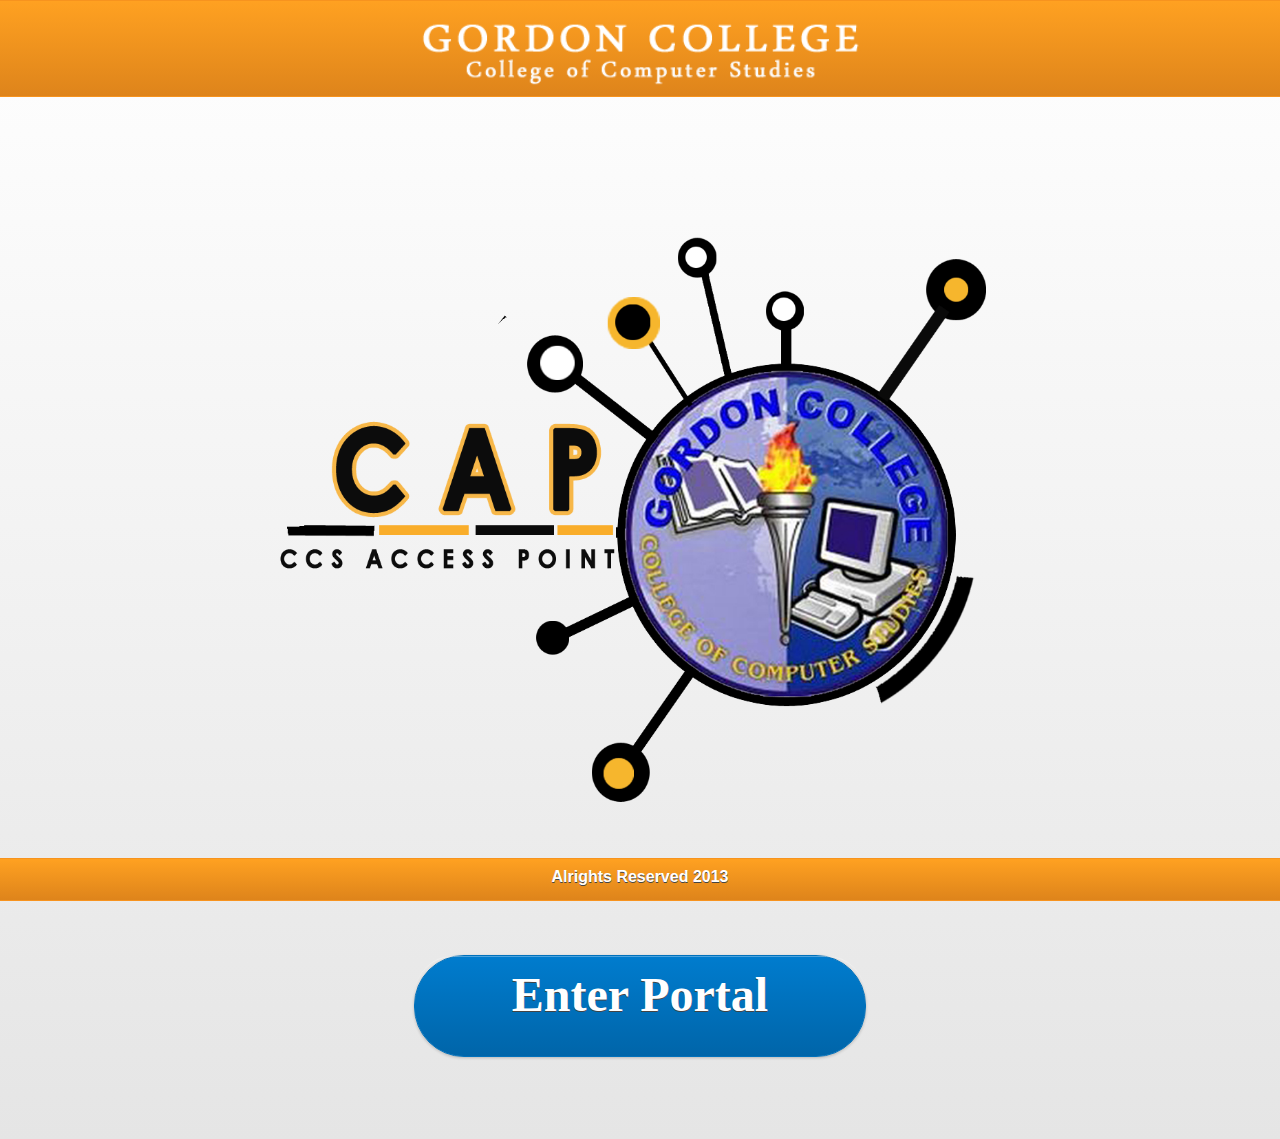
<file: index.html>
<!DOCTYPE html>

<html>
<head>



<link rel="stylesheet" href="css/design.css" />
<link rel="stylesheet" href="themes/A-F.min.css" />
<link rel="stylesheet" href="css/1.css" />
<script src="js/2.js"></script>
<script src="js/3.js"></script>
		
		

<script>
// Don't forget to load the jQuery library before doing this
// Initialize jQuery
$(document).ready(function() {
     // Set the variable $width to the width of our wrapper on page load
     $width = $('#content').width();
     // Target all images inside the #content. This works best if you want to ignore certain images that are part of the layout design
     $('#content img').css({
          // Using jQuery CSS we write the $width variable we previously specified as a pixel value. We use max-width incase the image is smaller than our viewport it won't scale it larger. Don't forget to set height to auto or else it will squish your photos.
          'max-width' : $width , 'height' : 'auto'
          });
     });

	 </script>
  
</head>
<body>



<!--Front Page-->
<div data-role="page" data-theme="a" id="first" class="content">
<div data-role="header" data-theme="b" div style="min-height: 90px;" align="center" >
<div id="content" data-theme="a"><img src="images/header.png" height="130" width="450"></div>
</div>

<div data-role="content" align="center">
</br></br></br></br>
	<div id="content"><img src="images/imash.png" height="650" width="750"></div>
	
	
		</br></br></br>
	 <div id="content"><a href="#main" data-role="button" data-theme="c" class="my-button" style="font-size:60px;" data-transition="flow" id="content"><font size="13px">Enter Portal</font></a></div>
	
<div data-role="footer" data-position="fixed" data-theme="b">
	<h1>Alrights Reserved 2013</h1>
</div>

    </div>
</div>

<!--Main Page-->
<div data-role="page" data-theme="e" id="main">
 <div data-role="header" data-theme="b" div style="min-height: 130px;" align="center">
  <a href="#first" data-role="button" data-icon="arrow-l" data-iconpos="left" data-inline="true"><font size="5">Home</font></a>
<img src="images/header.png" height="130" width="500">
</div>
  <div data-role="content">
  
  <div data-role="controlgroup" data-type="horizontal" align="center" id="content">
    <a href="#panel1" data-role="button" data-theme="c" class="my-buttonssss"><font size="5px">My College</font></a>
    <a href="#" data-role="button" data-theme="c" class="my-buttonsss" data-transition="flip"><font size="5px">UPDATES</font></a>
    <a href="portal.html" data-role="button" data-theme="c" class="my-buttonss"><font size="5px">PORTAL</font></a>
</div>
<center>

  <div id="content"><img src="images/ccs.png" height="200" width="200"></div></br></br>
 <font size="5" face="Century Gothic"> Gordon College a local institution in Olongapo City It was founded on February 24, 1999 and consists of Five Colleges including the College of Computer Studies that offers computer-related courses such as BSIT, BSCS and ACT with a population of 608 students
located at Old Hospital Road East Tapinac, Olongapo City, Philippines.</font></center>
  
  </div>
 
  <!-- defaultpanel My College -->
    <div data-role="panel" id="panel1" data-theme="b">
 
      <div class="panel-content">
	 <center><img src="images/ccs.png" height="140" width="180"></center>
        <h1 align="center"><font size="6px" face="Century Gothic">MY COLLEGE</font></h1>
         <a href="#vmg" data-role="button" data-theme="e" data-transition="flow"><font size="5px" face="Century Gothic">GC-CCS VMG</font></a></br></br>
		  <a href="#courses" data-role="button" data-theme="e" data-transition="flow"><font size="5px" face="Century Gothic">Courses Offered</font></a></br></br>
		   <a href="#courses" data-role="button" data-theme="e" data-transition="flow"><font size="5px" face="Century Gothic">Admission</font></a></br></br>
		   
		<a href="#faculty" data-role="button" data-theme="e" data-transition="flow"><font size="5px" face="Century Gothic">GC-CCS Faculty</font></a></br></br>
		 <a href="#calendar" data-role="button" data-theme="e" data-transition="flow"><font size="5px" face="Century Gothic">Academic Calendar</font></a></br></br>
		 <a href="#gallery" data-role="button" data-theme="e" data-transition="flow"><font size="5px" face="Century Gothic">Industry Partners</font></a></br></br>
		<a href="#contact" data-role="button" data-theme="e" data-transition="flow"><font size="5px" face="Century Gothic">Contact Us</font></a></br></br>
		<a href="#about" data-role="button" data-theme="e" data-transition="flow"><font size="5px" face="Century Gothic">About</font></a></br></br>
        <a href="#demo-links" data-rel="close" data-role="button" data-theme="f" data-icon="delete" align="center"><font size="5px" face="Century Gothic">Close panel</a></font>
      </div><!-- /content wrapper for padding -->
 
    </div><!-- /defaultpanel -->
	
	
	
	 <div data-role="footer" data-position="fixed" data-theme="b">
	<h1>Alrights Reserved 2013</h1>
</div>
	
</div>

  <!-- panel end -->
  
  
  <!-- CALENDAR-->
<div data-role="page" data-theme="e" id="calendar">
 <div data-role="header" data-theme="b" div style="min-height: 130px;" align="center">
 <a href="#main" data-role="button" data-icon="arrow-l" data-iconpos="left" data-inline="true"><font size="5">Back</font></a>
<img src="images/header.png" height="130" width="500">
</div>
  <div data-role="content" align="center">
  
  <h3 class="acad">Academic Year 2013-2014</h3></br></br>
  
  <!--MONTHS-->
  <div data-role="collapsible" data-theme="c" data-content-theme="a" class="my-calendar">
    <h4>JUNE</h4>
    <p>I'm the collapsible content with a themed content block set to "d".</p>
</div>
  
  <div data-role="collapsible" data-theme="c" data-content-theme="a" class="my-calendar">
    <h4>JULY</h4>
    <p>I'm the collapsible content with a themed content block set to "d".</p>
</div>

<div data-role="collapsible" data-theme="c" data-content-theme="a" class="my-calendar">
    <h4>AUGUST</h4>
    <p>I'm the collapsible content with a themed content block set to "d".</p>
</div>

<div data-role="collapsible" data-theme="c" data-content-theme="a" class="my-calendar">
    <h4>SEPTEMBER</h4>
    <p>I'm the collapsible content with a themed content block set to "d".</p>
</div>

<div data-role="collapsible" data-theme="c" data-content-theme="a" class="my-calendar">
    <h4>OCTOBER</h4>
    <p>I'm the collapsible content with a themed content block set to "d".</p>
</div>

<div data-role="collapsible" data-theme="c" data-content-theme="a" class="my-calendar">
    <h4>NOVEMBER</h4>
    <p>I'm the collapsible content with a themed content block set to "d".</p>
</div>

<div data-role="collapsible" data-theme="c" data-content-theme="a" class="my-calendar">
    <h4>DECEMBER</h4>
    <p>I'm the collapsible content with a themed content block set to "d".</p>
</div>

<div data-role="collapsible" data-theme="c" data-content-theme="a" class="my-calendar">
    <h4>JANUARY</h4>
    <p>I'm the collapsible content with a themed content block set to "d".</p>
</div>

<div data-role="collapsible" data-theme="c" data-content-theme="a" class="my-calendar">
    <h4>FERBRUARY</h4>
    <p>I'm the collapsible content with a themed content block set to "d".</p>
</div>

<div data-role="collapsible" data-theme="c" data-content-theme="a" class="my-calendar">
    <h4>MARCH</h4>
    <p>I'm the collapsible content with a themed content block set to "d".</p>
</div>

<div data-role="collapsible" data-theme="c" data-content-theme="a" class="my-calendar">
    <h4>APRIL</h4>
    <p>I'm the collapsible content with a themed content block set to "d".</p>
</div>
  <!--END-->
	 <div data-role="footer" data-position="fixed" data-theme="b">
	<h1>Alrights Reserved 2013</h1>
</div>
	
</div>
  
  </div>
 
 
 <!--VMG-->
<div data-role="page" data-theme="e" id="vmg">
 <div data-role="header" data-theme="b" div style="min-height: 130px;" align="center">
 <a href="#main" data-role="button" data-icon="arrow-l" data-iconpos="left" data-inline="true"><font size="5">Back</font></a>
<img src="images/header.png" height="130" width="500">
</div>
  <div data-role="content" align="center">
  
  
     <div data-role="controlgroup" data-type="horizontal" align="center" >
    <a href="#vmg" data-role="button" data-theme="c" class="my-buttonssss"><font size="5px">VISION</font></a>
    <a href="#mission" data-role="button" data-theme="c" class="my-buttonsssz" data-transition="flip"><font size="5px">MISSION</font></a>
    <a href="#goals" data-role="button" data-theme="c" class="my-buttonss"><font size="5px">GOALS</font></a>	
    </div>

</br></br>
<div id="content"><img src="images/vision.png" height="950" width="630"></div>

	 <div data-role="footer" data-position="fixed" data-theme="b">
	<h1>Alrights Reserved 2013</h1>
</div>
	
</div>
  
  </div>
  <!--VMG end-->
  
  
  
   <!--Mission-->
<div data-role="page" data-theme="e" id="mission">
 <div data-role="header" data-theme="b" div style="min-height: 130px;" align="center">
 <a href="#main" data-role="button" data-icon="arrow-l" data-iconpos="left" data-inline="true"><font size="5">Back</font></a>
<img src="images/header.png" height="130" width="500">
</div>
  <div data-role="content" align="center">
  
  
     <div data-role="controlgroup" data-type="horizontal" align="center" >
    <a href="#vmg" data-role="button" data-theme="c" class="my-buttonssss" data-transition="pop"><font size="5px">VISION</font></a>
    <a href="#mission" data-role="button" data-theme="c" class="my-buttonsssz" data-transition="flip"><font size="5px">MISSION</font></a>
    <a href="#goals" data-role="button" data-theme="c" class="my-buttonss"><font size="5px">GOALS</font></a>	
    </div>

</br></br>
<div id="content"><img src="images/mission.png" height="950" width="630"></div>


	 <div data-role="footer" data-position="fixed" data-theme="b">
	<h1>Alrights Reserved 2013</h1>
</div>
	
</div>
  
  </div>
  <!--mission end-->
  
  <!--Goals-->
<div data-role="page" data-theme="e" id="goals">
 <div data-role="header" data-theme="b" div style="min-height: 130px;" align="center">
 <a href="#main" data-role="button" data-icon="arrow-l" data-iconpos="left" data-inline="true"><font size="5">Back</font></a>
<img src="images/header.png" height="130" width="500">
</div>
  <div data-role="content" align="center">
  
  
     <div data-role="controlgroup" data-type="horizontal" align="center" >
    <a href="#vmg" data-role="button" data-theme="c" class="my-buttonssss" data-transition="pop"><font size="5px">VISION</font></a>
    <a href="#mission" data-role="button" data-theme="c" class="my-buttonsssz" data-transition="flip"><font size="5px">MISSION</font></a>
    <a href="#goals" data-role="button" data-theme="c" class="my-buttonss"><font size="5px">GOALS</font></a>	
    </div>



</br>
<div data-role="controlgroup" data-type="horizontal" align="center" >
    <a href="#goals" data-role="button" data-theme="c" class="my-buttonssss" data-transition="pop"><font size="5px">1</font></a>
    <a href="#goals1" data-role="button" data-theme="c" class="my-buttonsssz" data-transition="flip"><font size="5px">2</font></a>

    </div>
<div id="content"><img src="images/goals.png" height="950" width="600"></div>


	 <div data-role="footer" data-position="fixed" data-theme="b">
	<h1>Alrights Reserved 2013</h1>
</div>
	
</div>
  
  </div>
  
  
  
  <div data-role="page" data-theme="e" id="goals1">
 <div data-role="header" data-theme="b" div style="min-height: 130px;" align="center">
 <a href="#main" data-role="button" data-icon="arrow-l" data-iconpos="left" data-inline="true"><font size="5">Back</font></a>
<img src="images/header.png" height="130" width="500">
</div>
  <div data-role="content" align="center">
  
  
     <div data-role="controlgroup" data-type="horizontal" align="center" >
    <a href="#vmg" data-role="button" data-theme="c" class="my-buttonssss" data-transition="pop"><font size="5px">VISION</font></a>
    <a href="#mission" data-role="button" data-theme="c" class="my-buttonsssz" data-transition="flip"><font size="5px">MISSION</font></a>
    <a href="#goals" data-role="button" data-theme="c" class="my-buttonss"><font size="5px">GOALS</font></a>	
    </div>

</br>
<div data-role="controlgroup" data-type="horizontal" align="center" >
    <a href="#goals" data-role="button" data-theme="c" class="my-buttonssss" data-transition="pop"><font size="5px">1</font></a>
    <a href="#goals1" data-role="button" data-theme="c" class="my-buttonsssz" data-transition="flip"><font size="5px">2</font></a>

    </div>
<div id="content"><img src="images/goals1.png" height="950" width="600"></div>


	 <div data-role="footer" data-position="fixed" data-theme="b">
	<h1>Alrights Reserved 2013</h1>
</div>
	
</div>
  
  </div>
  <!--goals end-->
  
   <!--Courses Offered-->
<div data-role="page" data-theme="e" id="courses">
 <div data-role="header" data-theme="b" div style="min-height: 130px;" align="center">
 <a href="#main" data-role="button" data-icon="arrow-l" data-iconpos="left" data-inline="true"><font size="5">Back</font></a>
<img src="images/header.png" height="130" width="500">
</div>
  <div data-role="content" align="center">
  
  <h3 class="acad">COURSES OFFERED</h3>
  
    
	 <div data-role="footer" data-position="fixed" data-theme="b">
	<h1>Alrights Reserved 2013</h1>
</div>
	
</div>
  
  </div>
  <!--Courses Offered end-->
  
  
    <!--faculty-->
<div data-role="page" data-theme="e" id="faculty">
 <div data-role="header" data-theme="b" div style="min-height: 130px;" align="center">
 <a href="#main" data-role="button" data-icon="arrow-l" data-iconpos="left" data-inline="true"><font size="5">Back</font></a>
<img src="images/header.png" height="130" width="500">
</div>
  <div data-role="content" align="center">
  
  <h3 class="acad">GC-CCS FACULTY</h3>
  
    
	 <div data-role="footer" data-position="fixed" data-theme="b">
	<h1>Alrights Reserved 2013</h1>
</div>
	
</div>
  
  </div>
  <!--faculty end-->
  

  
      
  
      <!--Contact Us-->
<div data-role="page" data-theme="e" id="contact">
 <div data-role="header" data-theme="b" div style="min-height: 130px;" align="center">
 <a href="#main" data-role="button" data-icon="arrow-l" data-iconpos="left" data-inline="true"><font size="5">Back</font></a>
<img src="images/header.png" height="130" width="500">
</div>
  <div data-role="content" align="center">
  
  <h3 class="acad">CONTACT US</h3>
 
  <div id="content"><img src="images/contacts.png" height="950" width="600"></div>
    
	 <div data-role="footer" data-position="fixed" data-theme="b">
	<h1>Alrights Reserved 2013</h1>
</div>
	
</div>
  
  </div>
  <!--Contact end-->
  
  
      <!--About-->
<div data-role="page" data-theme="e" id="about">
 <div data-role="header" data-theme="b" div style="min-height: 130px;" align="center">
 <a href="#main" data-role="button" data-icon="arrow-l" data-iconpos="left" data-inline="true">Back</a>
<img src="images/header.png" height="130" width="500">
</div>
  <div data-role="content" align="center">
  
  <h3 class="acad">ABOUT</h3>
  
    
	 <div data-role="footer" data-position="fixed" data-theme="b">
	<h1>Alrights Reserved 2013</h1>
</div>
	
</div>
  
  </div>
  <!--About end-->
  
  
  
        <!--PORTAL-->
<div data-role="page" data-theme="e" id="portal">
 <div data-role="header" data-theme="b" div style="min-height: 130px;" align="center">
 <a href="#main" data-role="button" data-icon="arrow-l" data-iconpos="left" data-inline="true">Back</a>
<img src="images/header.png" height="130" width="500">
</div>
  <div data-role="content" align="center">
  
  <h3 class="acad">ABOUT</h3>
  
  <!---->
  	<div id="login-form" style="background:#d7d7d7;width:420px;height:330px;border:1px solid gray;border-radius:3px;margin-top:20px;" class="left">
				
				<div style="width:100%;height:35px;background:url(../source/images/th2.png);border-top-left-radius:3px;border-top-right-radius:3px;">
					<div style="padding:8px 0px 0px 10px;color:white;text-shadow:1px 1px 2px black;">LOG-IN FORM</div>
				</div>
				<div style="width:350px;margin:auto;margin-top:10px;height:20px;">
					<div class="login-error" style="color:red;"></div>
				</div>
				
				<div style="width:350px;margin:auto;margin-top:10px;">
					<span class="inline" style="width:90px;">Username: </span><input type="text" class="txt" id="username" maxlength="9" placeholder="Enter your Student Number">
				</div>
				
				<div style="width:350px;margin:auto;margin-top:20px;">
					<span class="inline" style="width:90px;">Password: </span><input type="password" class="txt" id="password" placeholder="Enter your Password">
				</div>
				
				<div style="width:350px;margin:auto;margin-top:30px;">
					<div style="margin-top:5px;">
						<span class="a" id="forgotpass">Forgot Password</span><button id="login" class="right" style="margin-right:-5px;width:120px;">Login</button>
					</div>
				</div>
			</div>

  
  
  
  
  
  
  
  
  
  
  
    
	 <div data-role="footer" data-position="fixed" data-theme="b">
	<h1>Alrights Reserved 2013</h1>
</div>
	
</div>
  
  </div>
  <!--PORTAL end-->

</div>


</body>
</html>
</file>
<file: css/design.css>
.my-calendar {
	width:470px;
	
}

   .rex{

	font-family: "Century Gothic" !important;
    font-weight: bold !important;
	 font-size: 25px !important;
	
}

   .my-button {
	width:450px;
	height:100px;
	padding-top:0px auto;
	font-family: "Century Gothic" !important;
    font-weight: strong !important;
	font-size: 50px !important;
	
	
  }
  
 
   .my-buttonss {
	width:170px;
	height:60px;
	padding-top:0px auto;
	font-family: "Century Gothic" !important;
    font-weight: strong !important;
	font-size: 40px !important;
  }
  
 
   .my-buttonsss {
	width:150px;
	height:60px;
	padding-top:0px auto;
	font-family: "Century Gothic" !important;
    font-weight: strong !important;
	font-size: 40px !important;
	}
	

  
 
   .my-buttonsssz {
	width:180px;
	height:60px;
	padding-top:0px auto;
	font-family: "Century Gothic" !important;
    font-weight: strong !important;
	font-size: 40px !important;
	}
	

   .my-buttonssss {
	width:180px;
	height:60px;
	padding-top:0px auto;
	font-family: "Century Gothic" !important;
    font-weight: strong !important;
	font-size: px !important;
	}
	
   .acad{

	font-family: "Century Gothic" !important;
    font-weight: bold !important;
	 font-size: 40px !important;
	}

		#login { background:transparent; }
		#login input { display:inline; width:86%; padding:5px; margin:7px; }
</file>
<file: themes/A-F.min.css>
/*!
* jQuery Mobile 1.3.2
* Git HEAD hash: 528cf0e96940644ea644096bfeb913ed920ffaef <> Date: Fri Jul 19 2013 22:17:57 UTC
* http://jquerymobile.com
*
* Copyright 2010, 2013 jQuery Foundation, Inc. and other contributors
* Released under the MIT license.
* http://jquery.org/license
*
*/

.ui-bar-a{border:1px solid #f7931e ;background:#f7931e ;color:#ffffff ;font-weight:bold;text-shadow:0  1px  0  #444444 ;background-image:-webkit-gradient(linear,left top,left bottom,from( #FFa121 ),to( #de841b )); background-image:-webkit-linear-gradient( #FFa121,#de841b ); background-image:   -moz-linear-gradient( #FFa121,#de841b ); background-image:    -ms-linear-gradient( #FFa121,#de841b ); background-image:     -o-linear-gradient( #FFa121,#de841b ); background-image:        linear-gradient( #FFa121,#de841b );}.ui-bar-a .ui-link-inherit{color:#ffffff ;}.ui-bar-a a.ui-link{color:#7cc4e7 ;font-weight:bold;}.ui-bar-a a.ui-link:visited{   color:#2489ce ;}.ui-bar-a a.ui-link:hover{color:#2489ce ;}.ui-bar-a a.ui-link:active{color:#2489ce ;}.ui-bar-a,.ui-bar-a input,.ui-bar-a select,.ui-bar-a textarea,.ui-bar-a button{    font-family:Helvetica,Arial,sans-serif ;}.ui-body-a,.ui-overlay-a{border:1px solid #8c8c8c ;color:#000000 ;text-shadow:0  1px  0  #eeeeee ;background:#ffffff ;background-image:-webkit-gradient(linear,left top,left bottom,from( #FFFFFF ),to( #e5e5e5 )); background-image:-webkit-linear-gradient( #FFFFFF,#e5e5e5 ); background-image:   -moz-linear-gradient( #FFFFFF,#e5e5e5 ); background-image:    -ms-linear-gradient( #FFFFFF,#e5e5e5 ); background-image:     -o-linear-gradient( #FFFFFF,#e5e5e5 ); background-image:        linear-gradient( #FFFFFF,#e5e5e5 );}.ui-overlay-a{background-image:none;border-width:0;}.ui-body-a,.ui-body-a input,.ui-body-a select,.ui-body-a textarea,.ui-body-a button{    font-family:Helvetica,Arial,sans-serif ;}.ui-body-a .ui-link-inherit{color:#000000 ;}.ui-body-a .ui-link{color:#2489ce ;font-weight:bold;}.ui-body-a .ui-link:visited{   color:#2489ce ;}.ui-body-a .ui-link:hover{color:#2489ce ;}.ui-body-a .ui-link:active{color:#2489ce ;}.ui-btn-up-a{border:1px solid #e6e6e6 ;background:#e6e6e6 ;font-weight:bold;color:#000000 ;text-shadow:0  1px  0  #eeeeee ;background-image:-webkit-gradient(linear,left top,left bottom,from( #fdfdfd ),to( #cfcfcf )); background-image:-webkit-linear-gradient( #fdfdfd,#cfcfcf ); background-image:   -moz-linear-gradient( #fdfdfd,#cfcfcf ); background-image:    -ms-linear-gradient( #fdfdfd,#cfcfcf ); background-image:     -o-linear-gradient( #fdfdfd,#cfcfcf ); background-image:        linear-gradient( #fdfdfd,#cfcfcf );}.ui-btn-up-a:visited,.ui-btn-up-a a.ui-link-inherit{color:#000000 ;}.ui-btn-hover-a{border:1px solid #FFFFFF ;background:#FFFFFF ;font-weight:bold;color:#000000 ;text-shadow:0  1px  0  #eeeeee ;background-image:-webkit-gradient(linear,left top,left bottom,from( #FFFFFF ),to( #e5e5e5 )); background-image:-webkit-linear-gradient( #FFFFFF,#e5e5e5 ); background-image:   -moz-linear-gradient( #FFFFFF,#e5e5e5 ); background-image:    -ms-linear-gradient( #FFFFFF,#e5e5e5 ); background-image:     -o-linear-gradient( #FFFFFF,#e5e5e5 ); background-image:        linear-gradient( #FFFFFF,#e5e5e5 );}.ui-btn-hover-a:visited,.ui-btn-hover-a:hover,.ui-btn-hover-a a.ui-link-inherit{color:#000000 ;}.ui-btn-down-a{border:1px solid #FFFFFF ;background:#FFFFFF ;font-weight:bold;color:#000000 ;text-shadow:0  1px  0  #eeeeee ;background-image:-webkit-gradient(linear,left top,left bottom,from( #e5e5e5 ),to( #FFFFFF )); background-image:-webkit-linear-gradient( #e5e5e5,#FFFFFF ); background-image:   -moz-linear-gradient( #e5e5e5,#FFFFFF ); background-image:    -ms-linear-gradient( #e5e5e5,#FFFFFF ); background-image:     -o-linear-gradient( #e5e5e5,#FFFFFF ); background-image:        linear-gradient( #e5e5e5,#FFFFFF );}.ui-btn-down-a:visited,.ui-btn-down-a:hover,.ui-btn-down-a a.ui-link-inherit{color:#000000 ;}.ui-btn-up-a,.ui-btn-hover-a,.ui-btn-down-a{    font-family:Helvetica,Arial,sans-serif ;text-decoration:none;}.ui-bar-b{border:1px solid #f7931e ;background:#f7931e ;color:#ffffff ;font-weight:bold;text-shadow:0  1px  0  #444444 ;background-image:-webkit-gradient(linear,left top,left bottom,from( #FFa121 ),to( #de841b )); background-image:-webkit-linear-gradient( #FFa121,#de841b ); background-image:   -moz-linear-gradient( #FFa121,#de841b ); background-image:    -ms-linear-gradient( #FFa121,#de841b ); background-image:     -o-linear-gradient( #FFa121,#de841b ); background-image:        linear-gradient( #FFa121,#de841b );}.ui-bar-b .ui-link-inherit{color:#ffffff ;}.ui-bar-b a.ui-link{color:#7cc4e7 ;font-weight:bold;}.ui-bar-b a.ui-link:visited{   color:#2489ce ;}.ui-bar-b a.ui-link:hover{color:#2489ce ;}.ui-bar-b a.ui-link:active{color:#2489ce ;}.ui-bar-b,.ui-bar-b input,.ui-bar-b select,.ui-bar-b textarea,.ui-bar-b button{    font-family:Helvetica,Arial,sans-serif ;}.ui-body-b,.ui-overlay-b{border:1px solid #865f32 ;color:#000000 ;text-shadow:0  1px  0  #eeeeee ;background:#f5ad5b ;background-image:-webkit-gradient(linear,left top,left bottom,from( #FFbe64 ),to( #dc9b51 )); background-image:-webkit-linear-gradient( #FFbe64,#dc9b51 ); background-image:   -moz-linear-gradient( #FFbe64,#dc9b51 ); background-image:    -ms-linear-gradient( #FFbe64,#dc9b51 ); background-image:     -o-linear-gradient( #FFbe64,#dc9b51 ); background-image:        linear-gradient( #FFbe64,#dc9b51 );}.ui-overlay-b{background-image:none;border-width:0;}.ui-body-b,.ui-body-b input,.ui-body-b select,.ui-body-b textarea,.ui-body-b button{    font-family:Helvetica,Arial,sans-serif ;}.ui-body-b .ui-link-inherit{color:#000000 ;}.ui-body-b .ui-link{color:#2489ce ;font-weight:bold;}.ui-body-b .ui-link:visited{   color:#2489ce ;}.ui-body-b .ui-link:hover{color:#2489ce ;}.ui-body-b .ui-link:active{color:#2489ce ;}.ui-btn-up-b{border:1px solid #f5a02e ;background:#f5a02e ;font-weight:bold;color:#000000 ;text-shadow:0  1px  0  #eeeeee ;background-image:-webkit-gradient(linear,left top,left bottom,from( #FFb032 ),to( #dc9029 )); background-image:-webkit-linear-gradient( #FFb032,#dc9029 ); background-image:   -moz-linear-gradient( #FFb032,#dc9029 ); background-image:    -ms-linear-gradient( #FFb032,#dc9029 ); background-image:     -o-linear-gradient( #FFb032,#dc9029 ); background-image:        linear-gradient( #FFb032,#dc9029 );}.ui-btn-up-b:visited,.ui-btn-up-b a.ui-link-inherit{color:#000000 ;}.ui-btn-hover-b{border:1px solid #FFb834 ;background:#FFb834 ;font-weight:bold;color:#000000 ;text-shadow:0  1px  0  #eeeeee ;background-image:-webkit-gradient(linear,left top,left bottom,from( #FFca39 ),to( #e5a52e )); background-image:-webkit-linear-gradient( #FFca39,#e5a52e ); background-image:   -moz-linear-gradient( #FFca39,#e5a52e ); background-image:    -ms-linear-gradient( #FFca39,#e5a52e ); background-image:     -o-linear-gradient( #FFca39,#e5a52e ); background-image:        linear-gradient( #FFca39,#e5a52e );}.ui-btn-hover-b:visited,.ui-btn-hover-b:hover,.ui-btn-hover-b a.ui-link-inherit{color:#000000 ;}.ui-btn-down-b{border:1px solid #FFb834 ;background:#FFb834 ;font-weight:bold;color:#000000 ;text-shadow:0  1px  0  #eeeeee ;background-image:-webkit-gradient(linear,left top,left bottom,from( #e5a52e ),to( #FFca39 )); background-image:-webkit-linear-gradient( #e5a52e,#FFca39 ); background-image:   -moz-linear-gradient( #e5a52e,#FFca39 ); background-image:    -ms-linear-gradient( #e5a52e,#FFca39 ); background-image:     -o-linear-gradient( #e5a52e,#FFca39 ); background-image:        linear-gradient( #e5a52e,#FFca39 );}.ui-btn-down-b:visited,.ui-btn-down-b:hover,.ui-btn-down-b a.ui-link-inherit{color:#000000 ;}.ui-btn-up-b,.ui-btn-hover-b,.ui-btn-down-b{    font-family:Helvetica,Arial,sans-serif ;text-decoration:none;}.ui-bar-c{border:1px solid #29abe2 ;background:#29abe2 ;color:#ffffff ;font-weight:bold;text-shadow:0  1px  0  #444444 ;background-image:-webkit-gradient(linear,left top,left bottom,from( #2dbcf8 ),to( #2499cb )); background-image:-webkit-linear-gradient( #2dbcf8,#2499cb ); background-image:   -moz-linear-gradient( #2dbcf8,#2499cb ); background-image:    -ms-linear-gradient( #2dbcf8,#2499cb ); background-image:     -o-linear-gradient( #2dbcf8,#2499cb ); background-image:        linear-gradient( #2dbcf8,#2499cb );}.ui-bar-c .ui-link-inherit{color:#ffffff ;}.ui-bar-c a.ui-link{color:#7cc4e7 ;font-weight:bold;}.ui-bar-c a.ui-link:visited{   color:#2489ce ;}.ui-bar-c a.ui-link:hover{color:#2489ce ;}.ui-bar-c a.ui-link:active{color:#2489ce ;}.ui-bar-c,.ui-bar-c input,.ui-bar-c select,.ui-bar-c textarea,.ui-bar-c button{    font-family:Helvetica,Arial,sans-serif ;}.ui-body-c,.ui-overlay-c{border:1px solid #aaaaaa ;color:#333333 ;text-shadow:0  1px  0  #ffffff ;background:#f9f9f9 ;background-image:-webkit-gradient(linear,left top,left bottom,from( #f9f9f9 ),to( #eeeeee )); background-image:-webkit-linear-gradient( #f9f9f9,#eeeeee ); background-image:   -moz-linear-gradient( #f9f9f9,#eeeeee ); background-image:    -ms-linear-gradient( #f9f9f9,#eeeeee ); background-image:     -o-linear-gradient( #f9f9f9,#eeeeee ); background-image:        linear-gradient( #f9f9f9,#eeeeee );}.ui-overlay-c{background-image:none;border-width:0;}.ui-body-c,.ui-body-c input,.ui-body-c select,.ui-body-c textarea,.ui-body-c button{    font-family:Helvetica,Arial,sans-serif ;}.ui-body-c .ui-link-inherit{color:#333333 ;}.ui-body-c .ui-link{color:#2489ce ;font-weight:bold;}.ui-body-c .ui-link:visited{   color:#2489ce ;}.ui-body-c .ui-link:hover{color:#2489ce ;}.ui-body-c .ui-link:active{color:#2489ce ;}.ui-btn-up-c{border:1px solid #0071bc ;background:#0071bc ;font-weight:bold;color:#ffffff ;text-shadow:0  1px  0  #444444 ;background-image:-webkit-gradient(linear,left top,left bottom,from( #007cce ),to( #0065a9 )); background-image:-webkit-linear-gradient( #007cce,#0065a9 ); background-image:   -moz-linear-gradient( #007cce,#0065a9 ); background-image:    -ms-linear-gradient( #007cce,#0065a9 ); background-image:     -o-linear-gradient( #007cce,#0065a9 ); background-image:        linear-gradient( #007cce,#0065a9 );}.ui-btn-up-c:visited,.ui-btn-up-c a.ui-link-inherit{color:#ffffff ;}.ui-btn-hover-c{border:1px solid #4581d8 ;background:#4581d8 ;font-weight:bold;color:#ffffff ;text-shadow:0  1px  0  #444444 ;background-image:-webkit-gradient(linear,left top,left bottom,from( #4b8ded ),to( #3e74c2 )); background-image:-webkit-linear-gradient( #4b8ded,#3e74c2 ); background-image:   -moz-linear-gradient( #4b8ded,#3e74c2 ); background-image:    -ms-linear-gradient( #4b8ded,#3e74c2 ); background-image:     -o-linear-gradient( #4b8ded,#3e74c2 ); background-image:        linear-gradient( #4b8ded,#3e74c2 );}.ui-btn-hover-c:visited,.ui-btn-hover-c:hover,.ui-btn-hover-c a.ui-link-inherit{color:#ffffff ;}.ui-btn-down-c{border:1px solid #4581d8 ;background:#4581d8 ;font-weight:bold;color:#ffffff ;text-shadow:0  1px  0  #444444 ;background-image:-webkit-gradient(linear,left top,left bottom,from( #3e74c2 ),to( #4b8ded )); background-image:-webkit-linear-gradient( #3e74c2,#4b8ded ); background-image:   -moz-linear-gradient( #3e74c2,#4b8ded ); background-image:    -ms-linear-gradient( #3e74c2,#4b8ded ); background-image:     -o-linear-gradient( #3e74c2,#4b8ded ); background-image:        linear-gradient( #3e74c2,#4b8ded );}.ui-btn-down-c:visited,.ui-btn-down-c:hover,.ui-btn-down-c a.ui-link-inherit{color:#ffffff ;}.ui-btn-up-c,.ui-btn-hover-c,.ui-btn-down-c{    font-family:Helvetica,Arial,sans-serif ;text-decoration:none;}.ui-bar-d{border:1px solid #8cc63f ;background:#8cc63f ;color:#ffffff ;font-weight:bold;text-shadow:0  1px  0  #444444 ;background-image:-webkit-gradient(linear,left top,left bottom,from( #9ad945 ),to( #7eb238 )); background-image:-webkit-linear-gradient( #9ad945,#7eb238 ); background-image:   -moz-linear-gradient( #9ad945,#7eb238 ); background-image:    -ms-linear-gradient( #9ad945,#7eb238 ); background-image:     -o-linear-gradient( #9ad945,#7eb238 ); background-image:        linear-gradient( #9ad945,#7eb238 );}.ui-bar-d .ui-link-inherit{color:#ffffff ;}.ui-bar-d a.ui-link{color:#7cc4e7 ;font-weight:bold;}.ui-bar-d a.ui-link:visited{   color:#2489ce ;}.ui-bar-d a.ui-link:hover{color:#2489ce ;}.ui-bar-d a.ui-link:active{color:#2489ce ;}.ui-bar-d,.ui-bar-d input,.ui-bar-d select,.ui-bar-d textarea,.ui-bar-d button{   font-family:Helvetica,Arial,sans-serif ;}.ui-body-d,.ui-overlay-d{border:1px solid #658563 ;color:#000000 ;text-shadow:0  1px  0  #eeeeee ;background:#b9f2b5 ;background-image:-webkit-gradient(linear,left top,left bottom,from( #cbFFc7 ),to( #a6d9a2 )); background-image:-webkit-linear-gradient( #cbFFc7,#a6d9a2 ); background-image:   -moz-linear-gradient( #cbFFc7,#a6d9a2 ); background-image:    -ms-linear-gradient( #cbFFc7,#a6d9a2 ); background-image:     -o-linear-gradient( #cbFFc7,#a6d9a2 ); background-image:        linear-gradient( #cbFFc7,#a6d9a2 );}.ui-overlay-d{background-image:none;border-width:0;}.ui-body-d,.ui-body-d input,.ui-body-d select,.ui-body-d textarea,.ui-body-d button{   font-family:Helvetica,Arial,sans-serif ;}.ui-body-d .ui-link-inherit{color:#000000 ;}.ui-body-d .ui-link{color:#2489ce ;font-weight:bold;}.ui-body-d .ui-link:visited{   color:#2489ce ;}.ui-body-d .ui-link:hover{color:#2489ce ;}.ui-body-d .ui-link:active{color:#2489ce ;}.ui-btn-up-d{border:1px solid #8cc63f ;background:#8cc63f ;font-weight:bold;color:#000000 ;text-shadow:0  1px  0  #444444 ;background-image:-webkit-gradient(linear,left top,left bottom,from( #9ad945 ),to( #7eb238 )); background-image:-webkit-linear-gradient( #9ad945,#7eb238 ); background-image:   -moz-linear-gradient( #9ad945,#7eb238 ); background-image:    -ms-linear-gradient( #9ad945,#7eb238 ); background-image:     -o-linear-gradient( #9ad945,#7eb238 ); background-image:        linear-gradient( #9ad945,#7eb238 );}.ui-btn-up-d:visited,.ui-btn-up-d a.ui-link-inherit{color:#000000 ;}.ui-btn-hover-d{border:1px solid #a1e348 ;background:#a1e348 ;font-weight:bold;color:#ffffff ;text-shadow:0  1px  0  #444444 ;background-image:-webkit-gradient(linear,left top,left bottom,from( #b1f94f ),to( #90cc40 )); background-image:-webkit-linear-gradient( #b1f94f,#90cc40 ); background-image:   -moz-linear-gradient( #b1f94f,#90cc40 ); background-image:    -ms-linear-gradient( #b1f94f,#90cc40 ); background-image:     -o-linear-gradient( #b1f94f,#90cc40 ); background-image:        linear-gradient( #b1f94f,#90cc40 );}.ui-btn-hover-d:visited,.ui-btn-hover-d:hover,.ui-btn-hover-d a.ui-link-inherit{color:#ffffff ;}.ui-btn-down-d{border:1px solid #a1e348 ;background:#a1e348 ;font-weight:bold;color:#000000 ;text-shadow:0  1px  0  #eeeeee ;background-image:-webkit-gradient(linear,left top,left bottom,from( #90cc40 ),to( #b1f94f )); background-image:-webkit-linear-gradient( #90cc40,#b1f94f ); background-image:   -moz-linear-gradient( #90cc40,#b1f94f ); background-image:    -ms-linear-gradient( #90cc40,#b1f94f ); background-image:     -o-linear-gradient( #90cc40,#b1f94f ); background-image:        linear-gradient( #90cc40,#b1f94f );}.ui-btn-down-d:visited,.ui-btn-down-d:hover,.ui-btn-down-d a.ui-link-inherit{color:#000000 ;}.ui-btn-up-d,.ui-btn-hover-d,.ui-btn-down-d{   font-family:Helvetica,Arial,sans-serif ;text-decoration:none;}.ui-bar-e{border:1px solid #4d4d4d ;background:#4d4d4d ;color:#ffffff ;font-weight:bold;text-shadow:0  1px  0  #444444 ;background-image:-webkit-gradient(linear,left top,left bottom,from( #545454 ),to( #454545 )); background-image:-webkit-linear-gradient( #545454,#454545 ); background-image:   -moz-linear-gradient( #545454,#454545 ); background-image:    -ms-linear-gradient( #545454,#454545 ); background-image:     -o-linear-gradient( #545454,#454545 ); background-image:        linear-gradient( #545454,#454545 );}.ui-bar-e .ui-link-inherit{color:#ffffff ;}.ui-bar-e a.ui-link{color:#7cc4e7 ;font-weight:bold;}.ui-bar-e a.ui-link:visited{   color:#2489ce ;}.ui-bar-e a.ui-link:hover{color:#2489ce ;}.ui-bar-e a.ui-link:active{color:#2489ce ;}.ui-bar-e,.ui-bar-e input,.ui-bar-e select,.ui-bar-e textarea,.ui-bar-e button{ font-family:Helvetica,Arial,sans-serif ;}.ui-body-e,.ui-overlay-e{border:1px solid #aaaaaa ;color:#333333 ;text-shadow:0  1px  0  #ffffff ;background:#f9f9f9 ;background-image:-webkit-gradient(linear,left top,left bottom,from( #f9f9f9 ),to( #eeeeee )); background-image:-webkit-linear-gradient( #f9f9f9,#eeeeee ); background-image:   -moz-linear-gradient( #f9f9f9,#eeeeee ); background-image:    -ms-linear-gradient( #f9f9f9,#eeeeee ); background-image:     -o-linear-gradient( #f9f9f9,#eeeeee ); background-image:        linear-gradient( #f9f9f9,#eeeeee );}.ui-overlay-e{background-image:none;border-width:0;}.ui-body-e,.ui-body-e input,.ui-body-e select,.ui-body-e textarea,.ui-body-e button{ font-family:Helvetica,Arial,sans-serif ;}.ui-body-e .ui-link-inherit{color:#333333 ;}.ui-body-e .ui-link{color:#2489ce ;font-weight:bold;}.ui-body-e .ui-link:visited{   color:#2489ce ;}.ui-body-e .ui-link:hover{color:#2489ce ;}.ui-body-e .ui-link:active{color:#2489ce ;}.ui-btn-up-e{border:1px solid #808080 ;background:#808080 ;font-weight:bold;color:#ffffff ;text-shadow:0  1px  0  #444444 ;background-image:-webkit-gradient(linear,left top,left bottom,from( #8c8c8c ),to( #737373 )); background-image:-webkit-linear-gradient( #8c8c8c,#737373 ); background-image:   -moz-linear-gradient( #8c8c8c,#737373 ); background-image:    -ms-linear-gradient( #8c8c8c,#737373 ); background-image:     -o-linear-gradient( #8c8c8c,#737373 ); background-image:        linear-gradient( #8c8c8c,#737373 );}.ui-btn-up-e:visited,.ui-btn-up-e a.ui-link-inherit{color:#ffffff ;}.ui-btn-hover-e{border:1px solid #939393 ;background:#939393 ;font-weight:bold;color:#ffffff ;text-shadow:0  1px  0  #444444 ;background-image:-webkit-gradient(linear,left top,left bottom,from( #a1a1a1 ),to( #848484 )); background-image:-webkit-linear-gradient( #a1a1a1,#848484 ); background-image:   -moz-linear-gradient( #a1a1a1,#848484 ); background-image:    -ms-linear-gradient( #a1a1a1,#848484 ); background-image:     -o-linear-gradient( #a1a1a1,#848484 ); background-image:        linear-gradient( #a1a1a1,#848484 );}.ui-btn-hover-e:visited,.ui-btn-hover-e:hover,.ui-btn-hover-e a.ui-link-inherit{color:#ffffff ;}.ui-btn-down-e{border:1px solid #939393 ;background:#939393 ;font-weight:bold;color:#ffffff ;text-shadow:0  1px  0  #444444 ;background-image:-webkit-gradient(linear,left top,left bottom,from( #848484 ),to( #a1a1a1 )); background-image:-webkit-linear-gradient( #848484,#a1a1a1 ); background-image:   -moz-linear-gradient( #848484,#a1a1a1 ); background-image:    -ms-linear-gradient( #848484,#a1a1a1 ); background-image:     -o-linear-gradient( #848484,#a1a1a1 ); background-image:        linear-gradient( #848484,#a1a1a1 );}.ui-btn-down-e:visited,.ui-btn-down-e:hover,.ui-btn-down-e a.ui-link-inherit{color:#ffffff ;}.ui-btn-up-e,.ui-btn-hover-e,.ui-btn-down-e{ font-family:Helvetica,Arial,sans-serif ;text-decoration:none;}.ui-bar-f{border:1px solid #ed1c24 ;background:#ed1c24 ;color:#ffffff ;font-weight:bold;text-shadow:0  1px  0  #444444 ;background-image:-webkit-gradient(linear,left top,left bottom,from( #FF1e27 ),to( #d51920 )); background-image:-webkit-linear-gradient( #FF1e27,#d51920 ); background-image:   -moz-linear-gradient( #FF1e27,#d51920 ); background-image:    -ms-linear-gradient( #FF1e27,#d51920 ); background-image:     -o-linear-gradient( #FF1e27,#d51920 ); background-image:        linear-gradient( #FF1e27,#d51920 );}.ui-bar-f .ui-link-inherit{color:#ffffff ;}.ui-bar-f a.ui-link{color:#7cc4e7 ;font-weight:bold;}.ui-bar-f a.ui-link:visited{   color:#2489ce ;}.ui-bar-f a.ui-link:hover{color:#2489ce ;}.ui-bar-f a.ui-link:active{color:#2489ce ;}.ui-bar-f,.ui-bar-f input,.ui-bar-f select,.ui-bar-f textarea,.ui-bar-f button{font-family:Helvetica,Arial,sans-serif ;}.ui-body-f,.ui-overlay-f{border:1px solid #856e6e ;color:#000000 ;text-shadow:0  1px  0  #eeeeee ;background:#f3c9c9 ;background-image:-webkit-gradient(linear,left top,left bottom,from( #FFdddd ),to( #dab4b4 )); background-image:-webkit-linear-gradient( #FFdddd,#dab4b4 ); background-image:   -moz-linear-gradient( #FFdddd,#dab4b4 ); background-image:    -ms-linear-gradient( #FFdddd,#dab4b4 ); background-image:     -o-linear-gradient( #FFdddd,#dab4b4 ); background-image:        linear-gradient( #FFdddd,#dab4b4 );}.ui-overlay-f{background-image:none;border-width:0;}.ui-body-f,.ui-body-f input,.ui-body-f select,.ui-body-f textarea,.ui-body-f button{font-family:Helvetica,Arial,sans-serif ;}.ui-body-f .ui-link-inherit{color:#000000 ;}.ui-body-f .ui-link{color:#2489ce ;font-weight:bold;}.ui-body-f .ui-link:visited{   color:#2489ce ;}.ui-body-f .ui-link:hover{color:#2489ce ;}.ui-body-f .ui-link:active{color:#2489ce ;}.ui-btn-up-f{border:1px solid #f3c9c9 ;background:#f3c9c9 ;font-weight:bold;color:#000000 ;text-shadow:0  1px  0  #eeeeee ;background-image:-webkit-gradient(linear,left top,left bottom,from( #FFdddd ),to( #dab4b4 )); background-image:-webkit-linear-gradient( #FFdddd,#dab4b4 ); background-image:   -moz-linear-gradient( #FFdddd,#dab4b4 ); background-image:    -ms-linear-gradient( #FFdddd,#dab4b4 ); background-image:     -o-linear-gradient( #FFdddd,#dab4b4 ); background-image:        linear-gradient( #FFdddd,#dab4b4 );}.ui-btn-up-f:visited,.ui-btn-up-f a.ui-link-inherit{color:#000000 ;}.ui-btn-hover-f{border:1px solid #FFe7e7 ;background:#FFe7e7 ;font-weight:bold;color:#000000 ;text-shadow:0  1px  0  #eeeeee ;background-image:-webkit-gradient(linear,left top,left bottom,from( #FFfefe ),to( #e5cfcf )); background-image:-webkit-linear-gradient( #FFfefe,#e5cfcf ); background-image:   -moz-linear-gradient( #FFfefe,#e5cfcf ); background-image:    -ms-linear-gradient( #FFfefe,#e5cfcf ); background-image:     -o-linear-gradient( #FFfefe,#e5cfcf ); background-image:        linear-gradient( #FFfefe,#e5cfcf );}.ui-btn-hover-f:visited,.ui-btn-hover-f:hover,.ui-btn-hover-f a.ui-link-inherit{color:#000000 ;}.ui-btn-down-f{border:1px solid #FFe7e7 ;background:#FFe7e7 ;font-weight:bold;color:#000000 ;text-shadow:0  1px  0  #eeeeee ;background-image:-webkit-gradient(linear,left top,left bottom,from( #e5cfcf ),to( #FFfefe )); background-image:-webkit-linear-gradient( #e5cfcf,#FFfefe ); background-image:   -moz-linear-gradient( #e5cfcf,#FFfefe ); background-image:    -ms-linear-gradient( #e5cfcf,#FFfefe ); background-image:     -o-linear-gradient( #e5cfcf,#FFfefe ); background-image:        linear-gradient( #e5cfcf,#FFfefe );}.ui-btn-down-f:visited,.ui-btn-down-f:hover,.ui-btn-down-f a.ui-link-inherit{color:#000000 ;}.ui-btn-up-f,.ui-btn-hover-f,.ui-btn-down-f{font-family:Helvetica,Arial,sans-serif ;text-decoration:none;}a.ui-link-inherit{text-decoration:none !important;}.ui-btn-active{border:1px solid #2373a5 ;background:#387bbe ;font-weight:bold;color:#ffffff ;cursor:pointer;text-shadow:0  1px  0  #3373a5 ;text-decoration:none;background-image:-webkit-gradient(linear,left top,left bottom,from( #5393c5 ),to( #6facd5 )); background-image:-webkit-linear-gradient( #5393c5,#6facd5 ); background-image:   -moz-linear-gradient( #5393c5,#6facd5 ); background-image:    -ms-linear-gradient( #5393c5,#6facd5 ); background-image:     -o-linear-gradient( #5393c5,#6facd5 ); background-image:        linear-gradient( #5393c5,#6facd5 );     font-family:Helvetica,Arial,sans-serif ;}.ui-btn-active:visited,.ui-btn-active:hover,.ui-btn-active a.ui-link-inherit{color:#ffffff ;}.ui-btn-inner{border-top:1px solid #fff;border-color:rgba(255,255,255,.3);}.ui-corner-all{-webkit-border-radius:.6em ;border-radius:.6em ;}.ui-br{border-color:rgb(130,130,130);border-color:rgba(130,130,130,.3);border-style:solid;}.ui-disabled{filter:Alpha(Opacity=30);opacity:.3;zoom:1;}.ui-disabled,.ui-disabled a{cursor:default !important;pointer-events:none;}.ui-icon,.ui-icon-searchfield:after{background:#666666 ;background:rgba(0,0,0,.4) ;background-image:url(images/icons-18-white.png) ;background-repeat:no-repeat;-webkit-border-radius:9px;border-radius:9px;}.ui-icon-alt .ui-icon,.ui-icon-alt .ui-icon-searchfield:after{background-color:#fff;background-color:rgba(255,255,255,.3);background-image:url(images/icons-18-black.png);background-repeat:no-repeat;}.ui-icon-nodisc .ui-icon,.ui-icon-nodisc .ui-icon-searchfield:after,.ui-icon-nodisc .ui-icon-alt .ui-icon,.ui-icon-nodisc .ui-icon-alt .ui-icon-searchfield:after{background-color:transparent;}.ui-icon-plus{background-position:-1px -1px;}.ui-icon-minus{background-position:-37px -1px;}.ui-icon-delete{background-position:-73px -1px;}.ui-icon-arrow-r{background-position:-108px -1px;}.ui-icon-arrow-l{background-position:-144px -1px;}.ui-icon-arrow-u{background-position:-180px -1px;}.ui-icon-arrow-d{background-position:-216px -1px;}.ui-icon-check{background-position:-252px -1px;}.ui-icon-gear{background-position:-288px -1px;}.ui-icon-refresh{background-position:-323px -1px;}.ui-icon-forward{background-position:-360px -1px;}.ui-icon-back{background-position:-396px -1px;}.ui-icon-grid{background-position:-432px -1px;}.ui-icon-star{background-position:-467px -1px;}.ui-icon-alert{background-position:-503px -1px;}.ui-icon-info{background-position:-539px -1px;}.ui-icon-home{background-position:-575px -1px;}.ui-icon-search,.ui-icon-searchfield:after{background-position:-611px -1px;}.ui-icon-checkbox-on{background-position:-647px -1px;}.ui-icon-checkbox-off{background-position:-683px -1px;}.ui-icon-radio-on{background-position:-718px -1px;}.ui-icon-radio-off{background-position:-754px -1px;}.ui-icon-bars{background-position:-788px -1px;}.ui-icon-edit{background-position:-824px -1px;}@media only screen and (-webkit-min-device-pixel-ratio:1.3),      only screen and (min--moz-device-pixel-ratio:1.3),      only screen and (min-resolution:200dpi){.ui-icon-plus,.ui-icon-minus,.ui-icon-delete,.ui-icon-arrow-r,.ui-icon-arrow-l,.ui-icon-arrow-u,.ui-icon-arrow-d,.ui-icon-check,.ui-icon-gear,.ui-icon-refresh,.ui-icon-forward,.ui-icon-back,.ui-icon-grid,.ui-icon-star,.ui-icon-alert,.ui-icon-info,.ui-icon-home,.ui-icon-bars,.ui-icon-edit,.ui-icon-search,.ui-icon-searchfield:after,.ui-icon-checkbox-off,.ui-icon-checkbox-on,.ui-icon-radio-off,.ui-icon-radio-on{background-image:url(images/icons-36-white.png);-moz-background-size:864px 18px;-o-background-size:864px 18px;-webkit-background-size:864px 18px;background-size:864px 18px;}.ui-icon-alt .ui-icon{background-image:url(images/icons-36-black.png);}.ui-icon-plus{background-position:0 50%;}.ui-icon-minus{background-position:-36px 50%;}.ui-icon-delete{background-position:-72px 50%;}.ui-icon-arrow-r{background-position:-108px 50%;}.ui-icon-arrow-l{background-position:-144px 50%;}.ui-icon-arrow-u{background-position:-179px 50%;}.ui-icon-arrow-d{background-position:-215px 50%;}.ui-icon-check{background-position:-252px 50%;}.ui-icon-gear{background-position:-287px 50%;}.ui-icon-refresh{background-position:-323px 50%;}.ui-icon-forward{background-position:-360px 50%;}.ui-icon-back{background-position:-395px 50%;}.ui-icon-grid{background-position:-431px 50%;}.ui-icon-star{background-position:-467px 50%;}.ui-icon-alert{background-position:-503px 50%;}.ui-icon-info{background-position:-538px 50%;}.ui-icon-home{background-position:-575px 50%;}.ui-icon-search,.ui-icon-searchfield:after{background-position:-611px 50%;}.ui-icon-checkbox-on{background-position:-647px 50%;}.ui-icon-checkbox-off{background-position:-683px 50%;}.ui-icon-radio-on{background-position:-718px 50%;}.ui-icon-radio-off{background-position:-754px 50%;}.ui-icon-bars{background-position:-788px 50%;}.ui-icon-edit{background-position:-824px 50%;}}.ui-checkbox .ui-icon,.ui-selectmenu-list .ui-icon{-webkit-border-radius:3px;border-radius:3px;}.ui-icon-checkbox-off,.ui-icon-radio-off{background-color:transparent;}.ui-checkbox-on .ui-icon,.ui-radio-on .ui-icon{background-color:#387bbe ; }.ui-icon-loading{background:url(images/ajax-loader.gif);background-size:46px 46px;}.ui-btn-corner-all{-webkit-border-radius:1em ;border-radius:1em ;}.ui-corner-all,.ui-btn-corner-all{-webkit-background-clip:padding;background-clip:padding-box;}.ui-overlay{background:#666;filter:Alpha(Opacity=50);opacity:.5;position:absolute;width:100%;height:100%;}.ui-overlay-shadow{-moz-box-shadow:0 0 12px rgba(0,0,0,.6);-webkit-box-shadow:0 0 12px rgba(0,0,0,.6);box-shadow:0 0 12px rgba(0,0,0,.6);}.ui-shadow{-moz-box-shadow:0 1px 3px  rgba(0,0,0,.2) ;-webkit-box-shadow:0 1px 3px  rgba(0,0,0,.2) ;box-shadow:0 1px 3px  rgba(0,0,0,.2) }.ui-bar-a .ui-shadow,.ui-bar-b .ui-shadow,.ui-bar-c .ui-shadow {-moz-box-shadow:0 1px 0 rgba(255,255,255,.3);-webkit-box-shadow:0 1px 0 rgba(255,255,255,.3);box-shadow:0 1px 0 rgba(255,255,255,.3);}.ui-shadow-inset{-moz-box-shadow:inset 0 1px 4px rgba(0,0,0,.2);-webkit-box-shadow:inset 0 1px 4px rgba(0,0,0,.2);box-shadow:inset 0 1px 4px rgba(0,0,0,.2);}.ui-icon-shadow{-moz-box-shadow:0 1px 0 rgba(255,255,255,.4) ;-webkit-box-shadow:0 1px 0 rgba(255,255,255,.4) ;box-shadow:0 1px 0 rgba(255,255,255,.4) ;}.ui-btn:focus,.ui-link-inherit:focus{outline:0;}.ui-btn.ui-focus{z-index:1;}.ui-focus,.ui-btn:focus{-moz-box-shadow:inset 0 0 3px #387bbe,0 0 9px #387bbe ;-webkit-box-shadow:inset 0 0 3px #387bbe,0 0 9px #387bbe ;box-shadow:inset 0 0 3px #387bbe,0 0 9px #387bbe ;}.ui-input-text.ui-focus,.ui-input-search.ui-focus{-moz-box-shadow:0 0 12px #387bbe ;-webkit-box-shadow:0 0 12px #387bbe ;box-shadow:0 0 12px #387bbe ;}.ui-mobile-nosupport-boxshadow *{-moz-box-shadow:none !important;-webkit-box-shadow:none !important;box-shadow:none !important;}.ui-mobile-nosupport-boxshadow .ui-focus,.ui-mobile-nosupport-boxshadow .ui-btn:focus,.ui-mobile-nosupport-boxshadow .ui-link-inherit:focus{outline-width:1px;outline-style:auto;}
</file>
